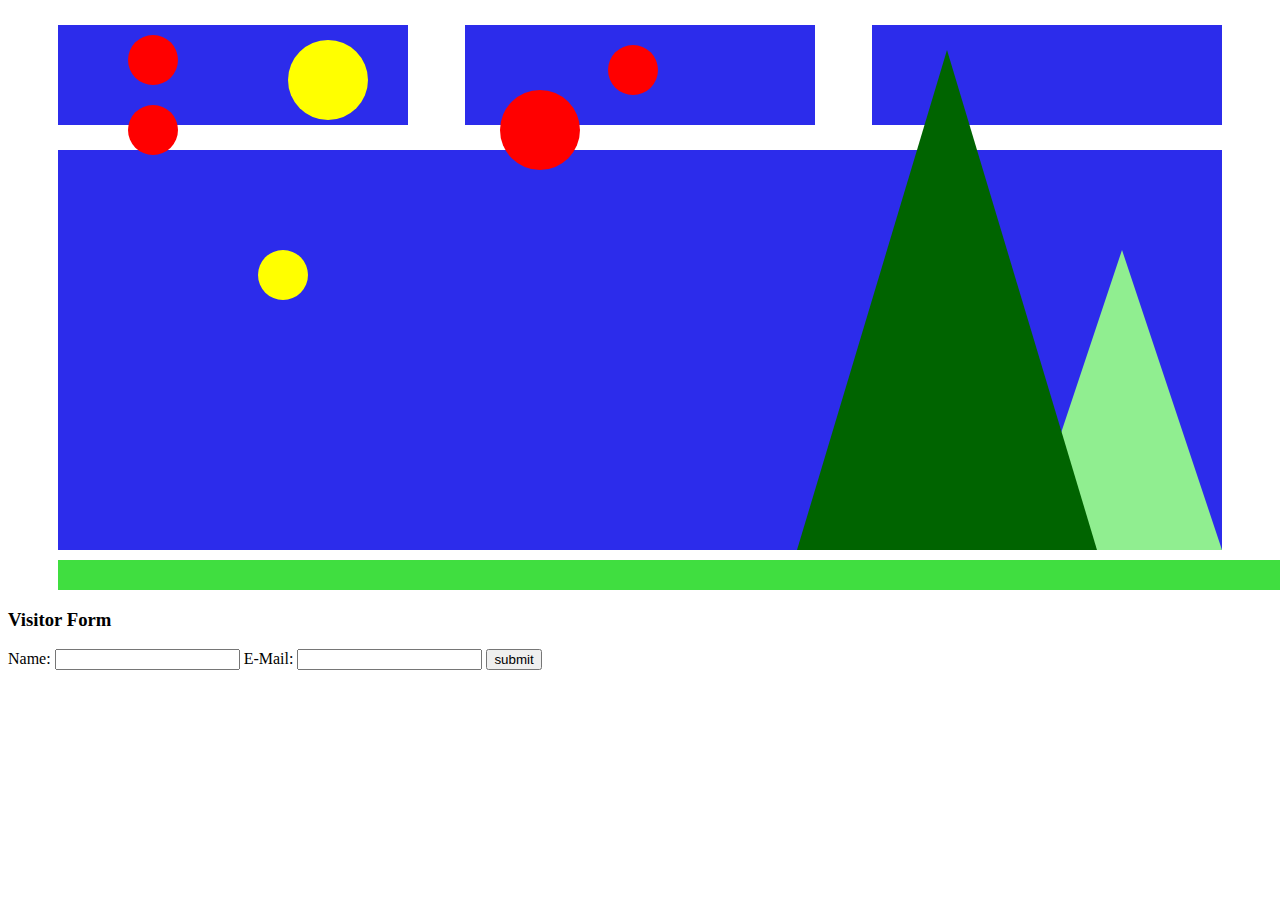
<file: Block10/index.html>
<!DOCTYPE html>
<html lang="en">
<head>
    <meta charset="UTF-8">
    <meta name="viewport" content="width=device-width, initial-scale=1.0">
    <title>The Picasso Painting</title>
    <link rel="stylesheet" href="style.css">
</head>
<body>
    <section class="section1">
        <div class="box1"></div>
        <div class="box2"></div>
        <div class="box3"></div>
        <div class="red-circle-1"></div>
        <div class="red-circle-2"></div>
        <div class="yellow-circle-1"></div>
        <div class="red-circle-4"></div>
    </section> 

    <section class="section2">
        <div class="box4"></div>
        <div class="yellow-circle-2"></div>
        <div class="small-triangle"></div>
        <div class="big-triangle"></div>
    </section>
    <div class="red-circle-3"></div>
    <div class="small-rectangle"></div>
    
    <h3>Visitor Form</h3>
    <form action="./formsubmit.html"></form>
    <label name="name">Name:
        <input type="text">
    </label>
    <label name="email">E-Mail:
        <input type="email">
    </label>
    <input type="submit" value="submit" action="./formsubmit.html">
</form>
</body>
</html>
</file>
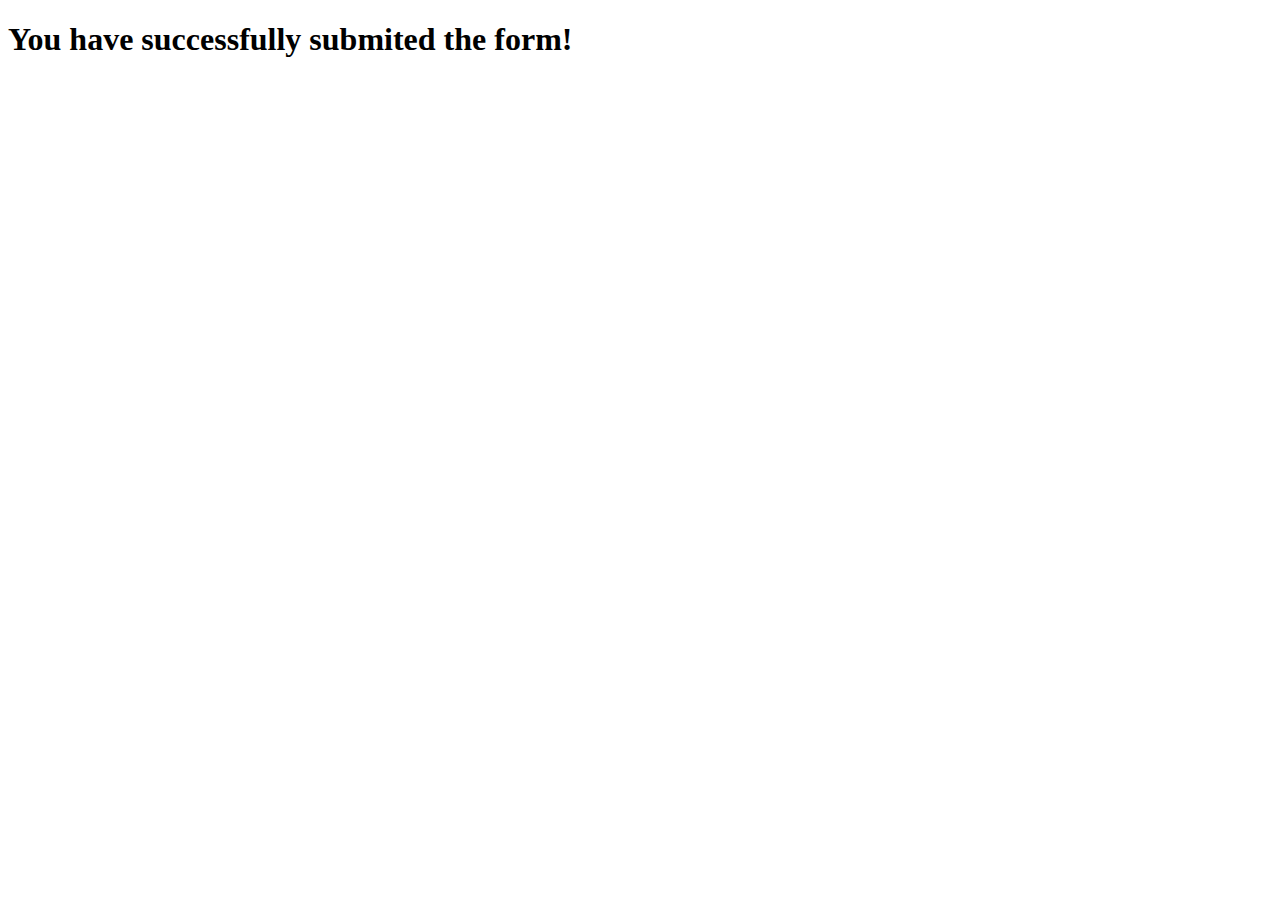
<file: Block10/formsubmit.html>
<!DOCTYPE html>
<html lang="en">
<head>
    <meta charset="UTF-8">
    <meta name="viewport" content="width=device-width, initial-scale=1.0">
    <title>Form Submit</title>
</head>
<body>
    <h1>You have successfully submited the form!</h1>
</body>
</html>
</file>
<file: Block10/style.css>
section{
    display: flex;
    flex-direction: row;
    justify-content: space-between;
    margin-top: 25px;
    margin-right: 50px;
    margin-left: 50px;
    position: relative;
}
.box1{
    background-color: rgb(44, 44, 235);
    height: 100px;
    width: 350px;
}
.box2{
    background-color: rgb(44, 44, 235);
    height: 100px;
    width: 350px;
}
.box3{
    background-color: rgb(44, 44, 235);
    height: 100px;
    width: 350px;
}
.box4{
    background-color: rgb(44, 44, 235);
    height: 400px;
    width: 100vw;
}
.red-circle-1{
    height: 50px;
    width: 50px;
    background-color: red;
    border-radius: 50%;
    position: absolute;
    left: 70px;
    top: 10px;
    z-index: 1;
}
.red-circle-2{
    height: 50px;
    width: 50px;
    background-color: red;
    border-radius: 50%;
    position: absolute;
    left: 70px;
    top: 80px;
    z-index: 1;
}
.yellow-circle-1{
    height: 80px;
    width: 80px;
    background-color: yellow;
    border-radius: 50%;
    position: absolute;
    left: 230px;
    top: 15px;
    z-index: 1;
}
.yellow-circle-2{
    height: 50px;
    width: 50px;
    background-color: yellow;
    border-radius: 50%;
    position: absolute;
    left: 200px;
    top: 100px;
    z-index: 1;
}
.red-circle-3{
    height: 80px;
    width: 80px;
    background-color: red;
    border-radius: 50%;
    position: absolute;
    left: 500px;
    top: 90px;
    z-index: 1;
}
.red-circle-4{
    height: 50px;
    width: 50px;
    background-color: red;
    border-radius: 50%;
    position: absolute;
    left: 550px;
    top: 20px;
    z-index: 1;
}
.small-rectangle{
    display: flex;
    flex-direction: row;
    width: 100vw;
    height: 30px;
    background-color: rgb(64, 222, 64);
    z-index: 1;
    margin-top: 10px;
    margin-left: 50px;
    margin-right: 50px;
}
.small-triangle{
    width: 0; 
    height: 0; 
    border-left: 100px solid transparent;
    border-right: 100px solid transparent;
    z-index: 2;
    border-bottom: 300px solid lightgreen;
    display: flex;
    position: absolute;
    right: 0px;
    bottom: 0px
}
.big-triangle{
    width: 0; 
    height: 0; 
    border-left: 150px solid transparent;
    border-right: 150px solid transparent;
    z-index: 2;
    border-bottom: 500px solid darkgreen;
    display: flex;
    position: absolute;
    right: 125px;
    bottom: 0px
}
</file>
